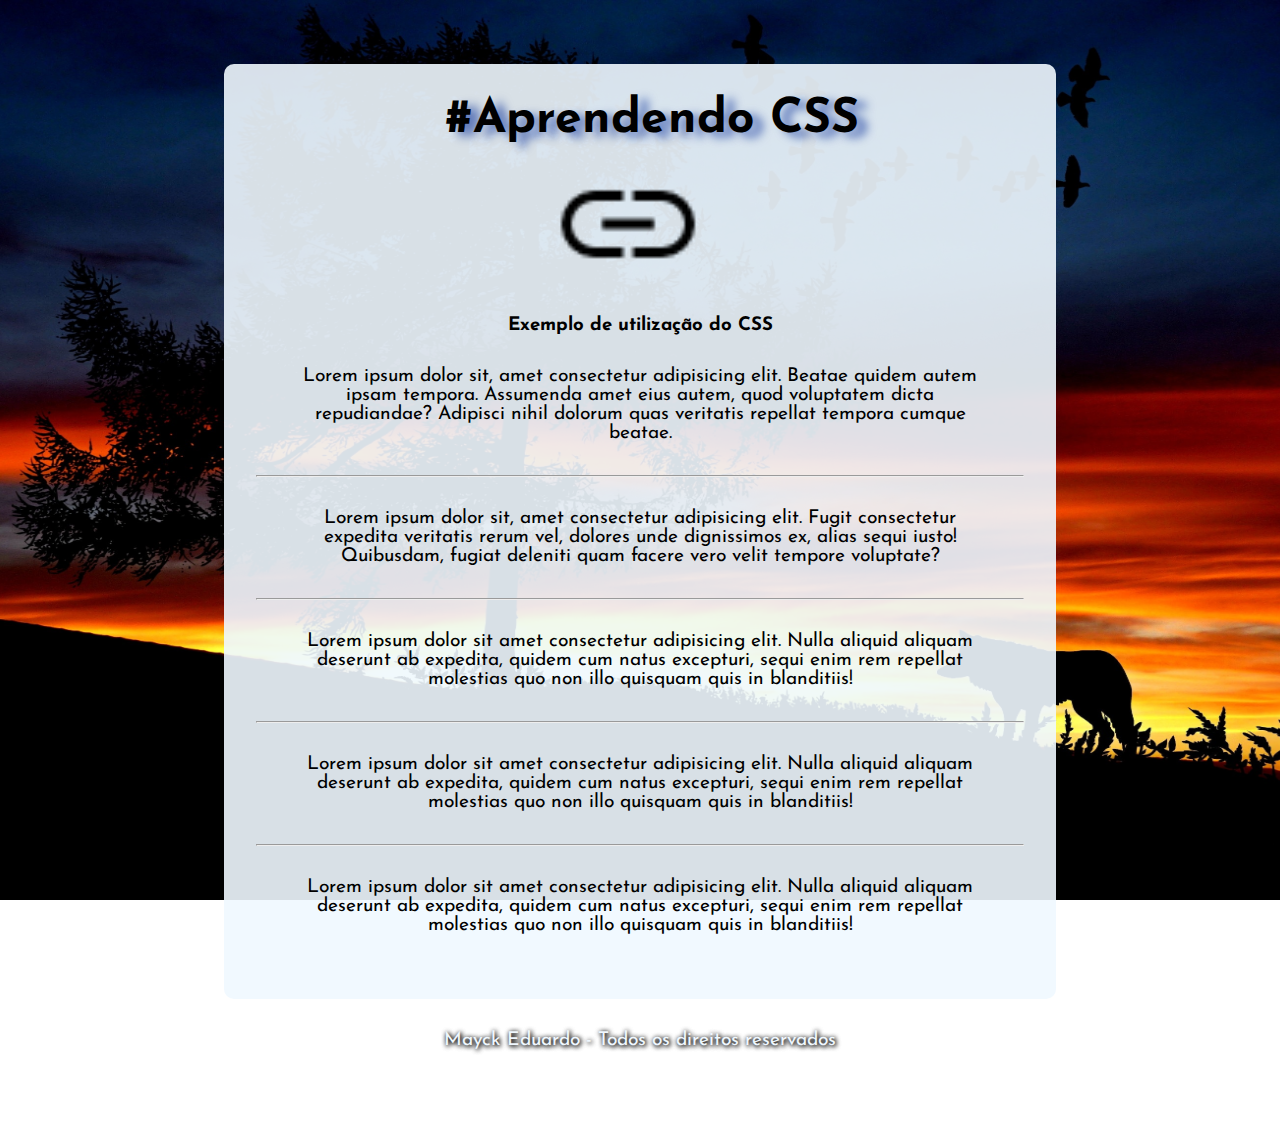
<file: index.html>
<!DOCTYPE html>
<html lang="pt-br">
<head>
    <meta charset="UTF-8">
    <meta http-equiv="X-UA-Compatible" content="IE=edge">
    <meta name="viewport" content="width=device-width, initial-scale=1.0">
    <link href="./style.css" rel="stylesheet">
    <title>Aprendendo CSS</title>
</head>
<body>
    <div class="conteudo">
    <a class="center material-symbols-outlined" href="https://github.com/Mayck-E/aprendendoCSS">#Aprendendo CSS<br>
    <img src="./img/link_FILL0_wght400_GRAD0_opsz48.png"></a>
    <h3 class="center">Exemplo de utilização do CSS</h3>
    <p id="cor" class="cor">Lorem ipsum dolor sit, amet consectetur adipisicing elit. Beatae quidem autem ipsam tempora. Assumenda amet eius autem, quod voluptatem dicta repudiandae? Adipisci nihil dolorum quas veritatis repellat tempora cumque beatae.
    </p><hr>
    <p>Lorem ipsum dolor sit, amet consectetur adipisicing elit. Fugit consectetur expedita veritatis rerum vel, dolores unde dignissimos ex, alias sequi iusto! Quibusdam, fugiat deleniti quam facere vero velit tempore voluptate?</p>
    <hr>
    <p>Lorem ipsum dolor sit amet consectetur adipisicing elit. Nulla aliquid aliquam deserunt ab expedita, quidem cum natus excepturi, sequi enim rem repellat molestias quo non illo quisquam quis in blanditiis!</p>
    <hr>
    <p>Lorem ipsum dolor sit amet consectetur adipisicing elit. Nulla aliquid aliquam deserunt ab expedita, quidem cum natus excepturi, sequi enim rem repellat molestias quo non illo quisquam quis in blanditiis!</p>
    <hr>
    <p>Lorem ipsum dolor sit amet consectetur adipisicing elit. Nulla aliquid aliquam deserunt ab expedita, quidem cum natus excepturi, sequi enim rem repellat molestias quo non illo quisquam quis in blanditiis!</p>
</div>

<footer>
    <p class="center">Mayck Eduardo - Todos os direitos reservados</p>
</footer>
</body>
</html>
</file>
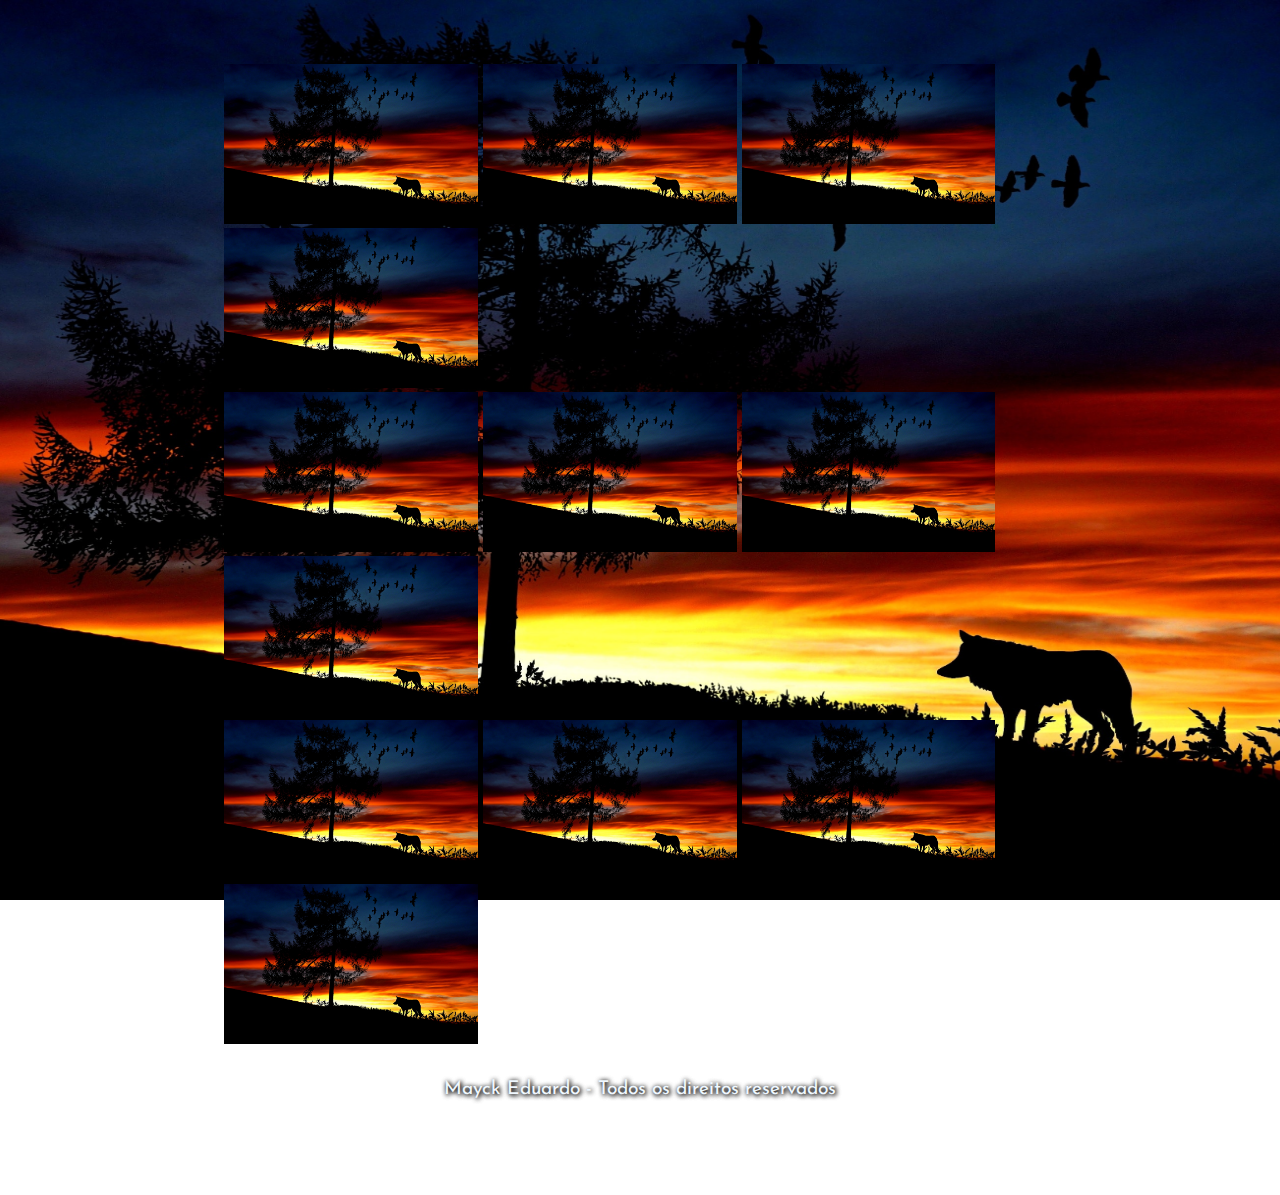
<file: pag2.html>
<!DOCTYPE html>
<html lang="pt-br">

<head>
    <meta charset="UTF-8">
    <meta http-equiv="X-UA-Compatible" content="IE=edge">
    <meta name="viewport" content="width=device-width, initial-scale=1.0">
    <link href="./style.css" rel="stylesheet">
    <title>Aprendendo CSS</title>
</head>

<body>
    <div class="conteudo2">
        <div class="coluna">
            <img src="./img/pexels-alexas-fotos-2220337.jpg">
            <img src="./img/pexels-alexas-fotos-2220337.jpg">
            <img src="./img/pexels-alexas-fotos-2220337.jpg">
            <img src="./img/pexels-alexas-fotos-2220337.jpg">
        </div>
        <div class="coluna">
            <img src="./img/pexels-alexas-fotos-2220337.jpg">
            <img src="./img/pexels-alexas-fotos-2220337.jpg">
            <img src="./img/pexels-alexas-fotos-2220337.jpg">
            <img src="./img/pexels-alexas-fotos-2220337.jpg">
        </div>
        <div class="coluna">
            <img src="./img/pexels-alexas-fotos-2220337.jpg">
            <img src="./img/pexels-alexas-fotos-2220337.jpg">
            <img src="./img/pexels-alexas-fotos-2220337.jpg">
            <img src="./img/pexels-alexas-fotos-2220337.jpg">
        </div>
    </div>


    <footer>
        <p class="center">Mayck Eduardo - Todos os direitos reservados</p>
    </footer>
</body>

</html>
</file>
<file: style.css>
@import url('https://fonts.googleapis.com/css2?family=Josefin+Sans:wght@300&display=swap');


.material-symbols-outlined {
  font-variation-settings:
  'FILL' 0,
  'wght' 800,
  'GRAD' 0,
  'opsz' 48
}

*{
	margin: 0;
	padding: 0;
	box-sizing: border-box;
    font-family: 'Josefin Sans';
    
}

body{
    margin: 0px;
    padding: 2rem;
    padding-right: 20rem;
    padding-left: 20rem;
    background-repeat: no-repeat;
    background-image: url(img/pexels-alexas-fotos-2220337.jpg);
    background-position-x: center;
    background-position-y: center;
    background-size: 150% auto;
    background-attachment: fixed;

}



.conteudo{
    
    background-color: rgba(240, 248, 255, 0.9);
    border-radius: 10px;
    padding: 2rem;
    text-align: justify;
    text-align: center;
}

.center{
    text-align: center;
}

a{
    padding: 1.5rem;
    text-shadow: 10px 5px 10px rgba(6, 45, 151, 0.618);
    font-size: 4rem;
    color: black;
    vertical-align: middle;
    text-decoration: none;
}

p{
    font-size: 1.2rem;
    padding: 2rem;

}


footer{
    color: aliceblue;
    vertical-align: middle;
    text-shadow: 1px 1px 5px black, 1px 1px 5px black;
    cursor: not-allowed;
}

@media screen and (max-width: 1700px) {
    body{
        margin: 0px;
        padding: 4rem;
        padding-right: 14rem;
        padding-left: 14rem;
        background-repeat: no-repeat;
        background-image: url(img/pexels-alexas-fotos-2220337.jpg);
        background-position-x: center;
        background-position-y: top;
        background-size: 140% 100%;
        background-attachment: fixed;
    }
    a{
        padding: 1.5rem;
        text-shadow: 10px 5px 10px rgba(6, 45, 151, 0.618);
        font-size: 3rem;
        text-align: center;
        text-decoration: none black;         
    }
}

@media screen and (max-width: 1200px) {
    body{
        margin: 0px;
        padding: 2rem;
        padding-right: 4rem;
        padding-left: 4rem;
        background-repeat: no-repeat;
        background-image: url(img/pexels-alexas-fotos-2220337.jpg);
        background-position-x: center;
        background-position-y: top;
        background-size: 150% 100%;
        background-attachment: fixed;
    }
    a{
        padding: 1.5rem;
        text-shadow: 10px 5px 10px rgba(6, 45, 151, 0.618);
        font-size: 3rem;
         
    }
}

@media screen and (max-width: 1000px) {
    body{
        margin: 0px;
        padding: 2rem;
        padding-right: 2rem;
        padding-left: 2rem;
        background-repeat: no-repeat;
        background-image: url(img/pexels-alexas-fotos-2220337.jpg);
        background-position-x: center;
        background-position-y: top;
        background-size: 150% 100%;
        background-attachment: fixed;
    }
    a{
        padding: 1.5rem;
        text-shadow: 10px 5px 10px rgba(6, 45, 151, 0.618);
        font-size: 2.5rem;
         
    }
}

img{
    height: 10rem;
}
</file>
